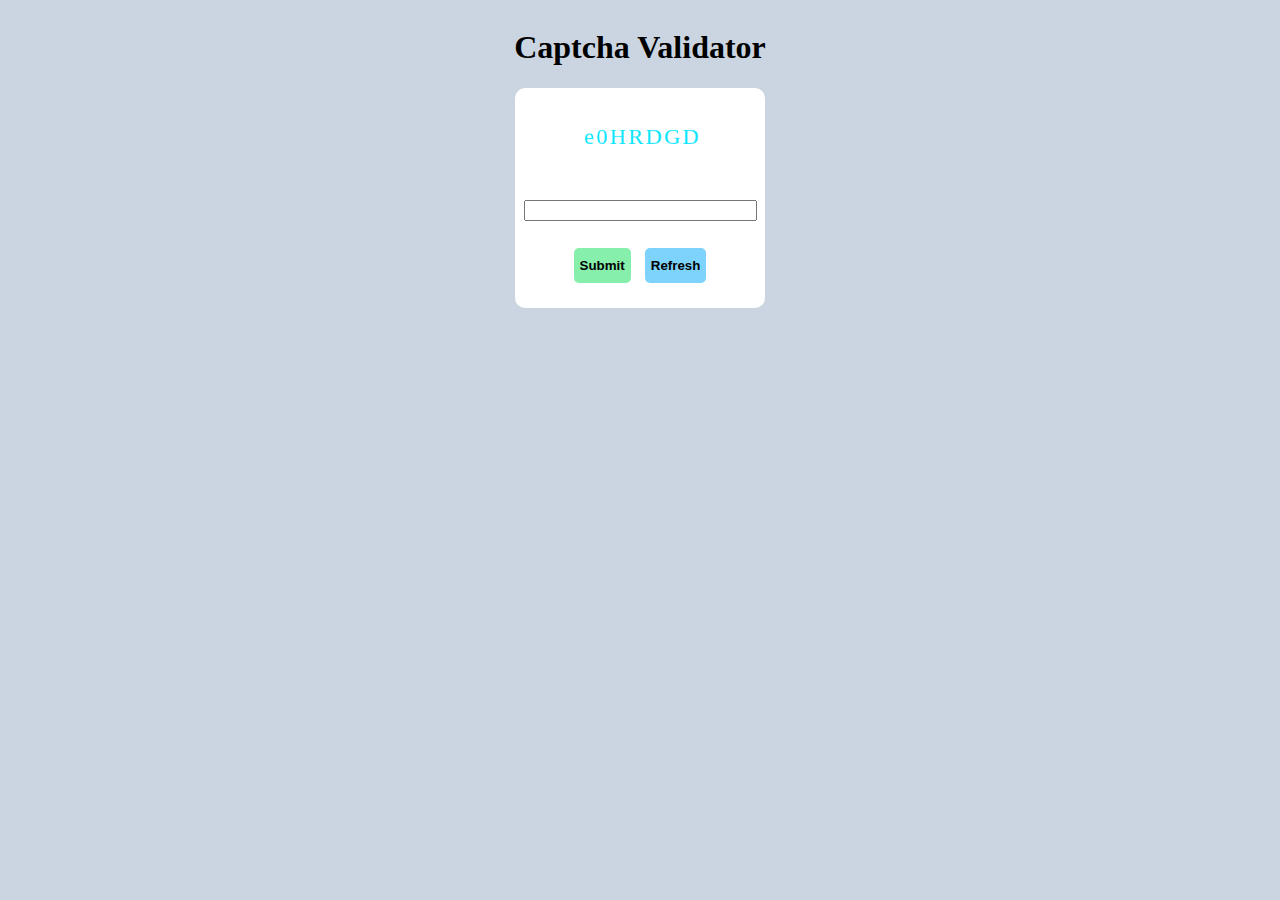
<file: captcha.html>
<!DOCTYPE html>
<html lang="en">

<head>
    <meta charset="UTF-8">
    <meta name="viewport" content="width=device-width, initial-scale=1.0">
    <link rel="stylesheet" href="style.css">
    <title>Document</title>
</head>

<body>
    <div class="center">
        <h1 id="captchaHeading">
            Captcha Validator
        </h1>
        <div id="captchaBackground">
            <canvas id="captcha" ></canvas>
            <input id="textBox" type="text" name="text">

            <div id="buttons">
                <input id="submitButton" type="submit">
                <button id="refreshButton" type="submit">Refresh</button>
            </div>

            <span id="output"></span>
        </div>
    </div>

    <script src="script.js"></script>

</body>

</html>
</file>
<file: style.css>
@import url('https://fonts.googleapis.com/css2?family=Roboto&display=swap');

body {
    background-color: #cbd5e1;
}

#captchaBackground {
    border-radius: 10px;
    height: 220px;
    width: 250px;
    background-color: white;
    display: flex;
    align-items: center;
    /* justify-content: center; */
    flex-direction: column;
}

#captchaHeading {
    color: black;
}

#captcha {
    height: 90%;
    width: 90%;
    font-size: 30px;
    letter-spacing: 3px;
    margin: auto;
    display: flex;
    
}

.center {
    display: flex;
    flex-direction: column;
    align-items: center;
}

#submitButton {
    margin-top: 2em;
    margin-bottom: 2em;
    background-color: #86efac;
    border: 0px;
    font-weight: bold;
    height: 35px;
    border-radius: 5px;
    margin-right: 10px;
}

#refreshButton {
    border-radius: 5px;
    height: 35px;
    background-color: #7dd3fc;
    border: 0px;
    font-weight: bold;
}

#textBox {
    height: 1fr;
    width: 225px;
}

.incorrectCaptcha {
    color: #FF0000;
}

.correctCaptcha {
    color: #7FFF00;
}
</file>
